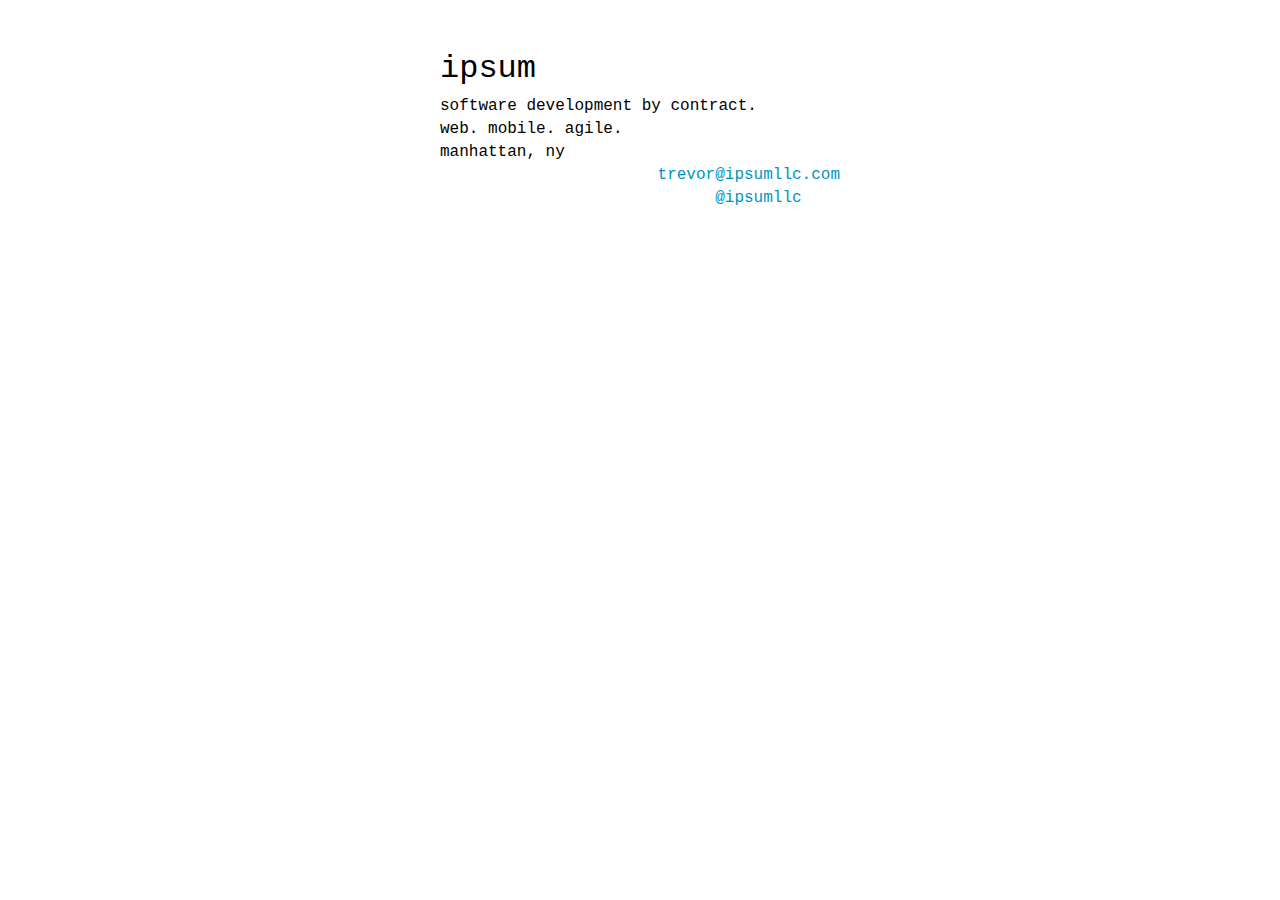
<file: ipsumllc.com/index.html>
<html>
  <head>
    <title>Ipsum</title>
    <style>
      * {
        font-family: courier;
        text-transform: lowercase;
        list-style: none;
        margin: 0; padding: 0;
      }

      body {
        margin: 0 auto;
        margin-top: 50px;
        width: 400px;
      }

      h1 {
        margin-bottom: 10px;
        font-weight: normal;
      }

      a {
        color: #0094c2;
        text-decoration: none;
      }
      a:hover {
        text-decoration: underline;
      }

      ul, p {
        margin-bottom: 5px;
      }

      li {
        display: inline-block; *display: inline; zoom: 1;
      }

      li:after {
        content: ".";
      }

      .contact {
        text-align: right;
      }

    </style>
  </head>
  <body>
    <h1>Ipsum</h1>
    <p class="description">Software development by contract.</p>
    <ul>
      <li>Web</li>
      <li>Mobile</li>
      <li>agile</li>
    </ul>
    <p class="location">Manhattan, NY</p>
    <p class="contact"><a href="mailto:trevor@ipsumllc.com">trevor@ipsumllc.com</a></p>
    <p class="contact"><a href="http://twitter.com/ipsumllc">@ipsumllc</a><span style="visibility:hidden">.com</span></p>
  </body>
</html>
</file>
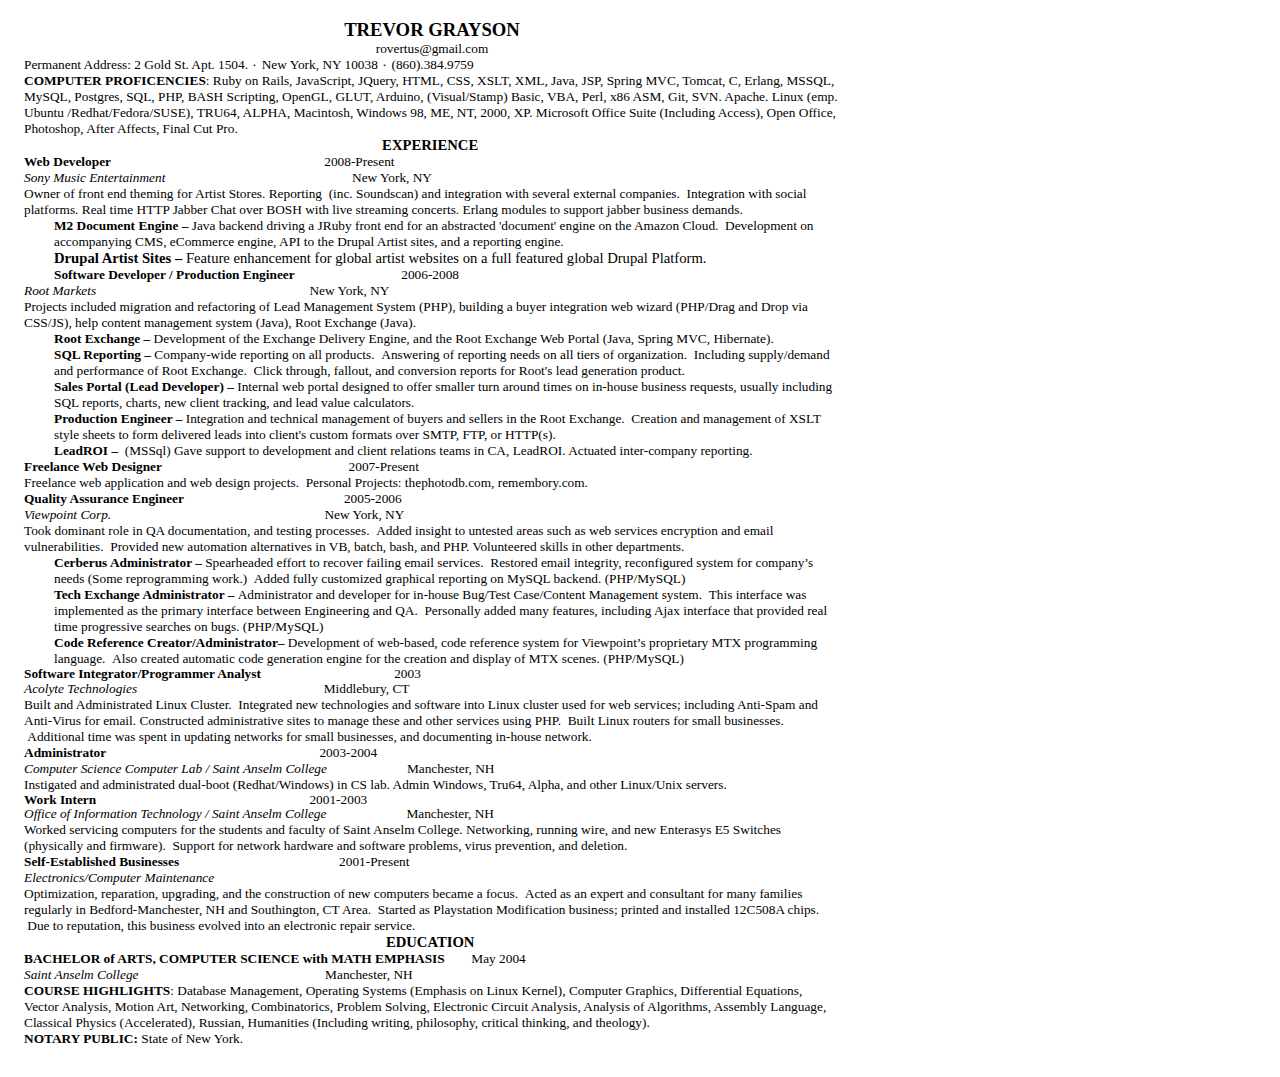
<file: TrevorGraysonResume.html>
<?xml version="1.0" encoding="UTF-8"?>
<!DOCTYPE html
  PUBLIC "-//W3C//DTD XHTML 1.1 plus MathML 2.0//EN" "http://www.w3.org/TR/MathML2/dtd/xhtml-math11-f.dtd">
<html xmlns="http://www.w3.org/1999/xhtml"><!--This file was converted to xhtml by OpenOffice.org - see http://xml.openoffice.org/odf2xhtml for more info.--><head profile="http://dublincore.org/documents/dcmi-terms/"><meta http-equiv="Content-Type" content="application/xhtml+xml; charset=utf-8"/><title xml:lang="en-US">EDUCATION</title><meta name="DCTERMS.title" content="EDUCATION" xml:lang="en-US"/><meta name="DCTERMS.language" content="en-US" scheme="DCTERMS.RFC4646"/><meta name="DCTERMS.source" content="http://xml.openoffice.org/odf2xhtml"/><meta name="DCTERMS.creator" content="Saint Anselm  College"/><meta name="DCTERMS.issued" content="2005-12-27T17:21:00" scheme="DCTERMS.W3CDTF"/><meta name="DCTERMS.contributor" content=" Trevor"/><meta name="DCTERMS.modified" content="2006-01-09T22:04:00" scheme="DCTERMS.W3CDTF"/><meta name="DCTERMS.provenance" content="" xml:lang="en-US"/><meta name="DCTERMS.subject" content="," xml:lang="en-US"/><link rel="schema.DC" href="http://purl.org/dc/elements/1.1/" hreflang="en"/><link rel="schema.DCTERMS" href="http://purl.org/dc/terms/" hreflang="en"/><link rel="schema.DCTYPE" href="http://purl.org/dc/dcmitype/" hreflang="en"/><link rel="schema.DCAM" href="http://purl.org/dc/dcam/" hreflang="en"/><base href="."/><style type="text/css">
	@page {  }
	table { border-collapse:collapse; border-spacing:0; empty-cells:show }
	td, th { vertical-align:top; font-size:12pt;}
	h1, h2, h3, h4, h5, h6 { clear:both }
	ol, ul { margin:0; padding:0;}
	li { list-style: none; margin:0; padding:0;}
	<!-- "li span.odfLiEnd" - IE 7 issue-->
	li span. { clear: both; line-height:0; width:0; height:0; margin:0; padding:0; }
	span.footnodeNumber { padding-right:1em; }
	span.annotation_style_by_filter { font-size:95%; font-family:Arial; background-color:#fff000;  margin:0; border:0; padding:0;  }
	* { margin:0;}
	.P1 { font-size:10pt; text-align:left ! important; font-family:Times New Roman; writing-mode:lr-tb; }
	.P10 { font-size:10pt; font-weight:bold; margin-left:0.3126in; margin-right:0in; text-align:left ! important; text-indent:0in; font-family:Times New Roman; writing-mode:lr-tb; }
	.P11 { font-size:10pt; font-weight:bold; margin-left:0.3126in; margin-right:0in; text-align:left ! important; text-indent:0in; font-family:Times New Roman; writing-mode:lr-tb; }
	.P12 { font-size:10pt; font-style:italic; margin-left:0in; margin-right:0in; text-align:left ! important; text-indent:0in; font-family:Times New Roman; writing-mode:lr-tb; }
	.P13 { font-size:10pt; font-style:italic; margin-left:0in; margin-right:0in; text-align:left ! important; text-indent:0in; font-family:Times New Roman; writing-mode:lr-tb; }
	.P14 { font-size:10pt; letter-spacing:-0.0071in; margin-bottom:0in; margin-top:0in; text-align:left ! important; font-family:Arial Black; writing-mode:lr-tb; line-height:100%; }
	.P15 { font-size:14pt; font-weight:bold; text-align:center ! important; font-family:Times New Roman; writing-mode:lr-tb; }
	.P16 { font-size:10pt; font-weight:bold; margin-left:0in; margin-right:0in; text-align:left ! important; text-indent:0in; font-family:Times New Roman; writing-mode:lr-tb; }
	.P17 { font-size:10pt; font-weight:bold; margin-left:0in; margin-right:0in; text-align:left ! important; text-indent:0in; font-family:Times New Roman; writing-mode:lr-tb; }
	.P18 { font-size:10pt; font-weight:bold; margin-left:0.3126in; margin-right:0in; text-align:left ! important; text-indent:0in; font-family:Times New Roman; writing-mode:lr-tb; }
	.P2 { font-size:10pt; text-align:center ! important; font-family:Times New Roman; writing-mode:lr-tb; }
	.P3 { font-size:10pt; text-align:left ! important; font-family:Times New Roman; writing-mode:lr-tb; }
	.P4 { font-size:10pt; text-align:left ! important; font-family:Times New Roman; writing-mode:lr-tb; font-weight:normal; }
	.P5 { font-size:10pt; text-align:left ! important; font-family:Times New Roman; writing-mode:lr-tb; }
	.P6 { font-size:10pt; text-align:left ! important; font-family:Times New Roman; writing-mode:lr-tb; margin-left:0.3126in; margin-right:0in; text-indent:0in; }
	.P7 { font-size:10pt; text-align:left ! important; font-family:Times New Roman; writing-mode:lr-tb; margin-left:0.3126in; margin-right:0in; text-indent:0in; }
	.P8 { font-size:11pt; font-weight:bold; margin-left:0in; margin-right:0in; text-align:center ! important; text-indent:0in; font-family:Times New Roman; writing-mode:lr-tb; }
	.P9 { font-size:10pt; font-weight:bold; margin-left:0.3126in; margin-right:0in; text-align:left ! important; text-indent:0in; font-family:Times New Roman; writing-mode:lr-tb; }
	.Standard { font-size:10pt; font-family:Times New Roman; writing-mode:lr-tb; text-align:left ! important; }
	.T1 { font-family:Times New Roman; }
	.T10 { font-family:Times New Roman; font-style:italic; }
	.T11 { font-family:Times New Roman; font-style:italic; }
	.T12 { font-family:Times New Roman; font-size:11pt; font-weight:bold; }
	.T13 { font-family:Times New Roman; font-size:11pt; font-weight:normal; }
	.T14 { font-family:Times New Roman; letter-spacing:normal; font-weight:bold; }
	.T15 { font-family:Times New Roman; letter-spacing:normal; }
	.T16 { font-family:Times New Roman; font-style:normal; }
	.T2 { font-family:Times New Roman; }
	.T3 { font-family:Times New Roman; }
	.T4 { font-family:Times New Roman; font-weight:bold; }
	.T5 { font-family:Times New Roman; font-weight:bold; }
	.T6 { font-family:Times New Roman; font-weight:normal; }
	.T7 { font-family:Times New Roman; font-weight:normal; }
	.T8 { font-family:Times New Roman; font-weight:normal; }
	.T9 { font-family:Times New Roman; font-style:italic; }
	<!-- ODF styles with no properties representable as CSS -->
	{ }
	</style></head><body dir="ltr" style="max-width:8.5in;margin-top:0.2in; margin-bottom:0.3126in; margin-left:0.25in; margin-right:0.25in; "><p class="P15">TREVOR GRAYSON</p><p class="P2">rovertus@gmail.com</p><p class="P5"><span class="T1">Permanent Address: 2 Gold St. Apt. 1504. ٠ New York, NY 10038 ٠ (860).384.9759</span></p><p class="Standard"><span class="T4">COMPUTER PROFICENCIES</span><span class="T1">: Ruby on Rails, JavaScript, JQuery, HTML, CSS, XSLT, XML, Java, JSP, Spring MVC, Tomcat, C, Erlang, MSSQL, MySQL, Postgres, SQL, PHP, BASH Scripting, OpenGL, GLUT, Arduino, (Visual/Stamp) Basic, VBA, Perl, x86 ASM, Git, SVN. Apache. Linux (emp. Ubuntu /Redhat/Fedora/SUSE), TRU64, ALPHA, Macintosh, Windows 98, ME, NT, 2000, XP. Microsoft Office Suite (Including Access), Open Office, Photoshop, After Affects, Final Cut Pro.</span></p><ol><li><p class="P8" style="margin-left:0cm;"><span style="display:block;float:left;min-width:0cm"><!-- --></span>EXPERIENCE<span class="odfLiEnd"/> </p><p class="P16" style="margin-left:0cm;"><span style="display:block;float:left;min-width:0cm"><!-- --></span><span class="T1">Web Developer                                                                </span><span class="T7">2008-Present</span><span class="odfLiEnd"/> </p></li></ol><p class="Standard"><span class="T11">Sony Music Entertainment                                                        </span><span class="T2">New York, NY</span></p><p class="P3">Owner of front end theming for Artist Stores. Reporting  (inc. Soundscan) and integration with several external companies.  Integration with social platforms. Real time HTTP Jabber Chat over BOSH with live streaming concerts. Erlang modules to support jabber business demands.</p><ol><li><p class="P10" style="margin-left:0.794cm;"><span style="display:block;float:left;min-width:0cm"><!-- --></span><span class="T5">M2 Document Engine –</span><span class="T8"> Java backend driving a JRuby front end for an abstracted 'document' engine on the Amazon Cloud.  Development on accompanying CMS, eCommerce engine, API to the Drupal Artist sites, and a reporting engine.</span><span class="odfLiEnd"/> </p></li><li><p class="P10" style="margin-left:0.794cm;"><span style="display:block;float:left;min-width:0cm"><!-- --></span><span class="T12">Drupal Artist Sites –</span><span class="T13"> Feature enhancement for global artist websites on a full featured global Drupal Platform.</span><span class="odfLiEnd"/> </p><p class="P16" style="margin-left:0.794cm;"><span style="display:block;float:left;min-width:0cm"><!-- --></span><span class="T1">Software Developer / Production Engineer                                </span><span class="T7">2006-2008</span><span class="odfLiEnd"/> </p></li></ol><p class="Standard"><span class="T11">Root Markets                                                                </span><span class="T2">New York, NY</span></p><p class="P3">Projects included migration and refactoring of Lead Management System (PHP), building a buyer integration web wizard (PHP/Drag and Drop via CSS/JS), help content management system (Java), Root Exchange (Java).  </p><ol><li><p class="P10" style="margin-left:0.794cm;"><span style="display:block;float:left;min-width:0cm"><!-- --></span><span class="T5">Root Exchange –</span><span class="T8"> Development of the Exchange Delivery Engine, and the Root Exchange Web Portal (Java, Spring MVC, Hibernate).</span><span class="odfLiEnd"/> </p></li><li><p class="P11" style="margin-left:0.794cm;"><span style="display:block;float:left;min-width:0cm"><!-- --></span><span class="T5">SQL Reporting –</span><span class="T8"> Company-wide reporting on all products.  Answering of reporting needs on all tiers of organization.  Including supply/demand and performance of Root Exchange.  Click through, fallout, and conversion reports for Root's lead generation product.</span><span class="odfLiEnd"/> </p></li><li><p class="P10" style="margin-left:0.794cm;"><span style="display:block;float:left;min-width:0cm"><!-- --></span><span class="T5">Sales Portal (Lead Developer) –</span><span class="T8"> Internal web portal designed to offer smaller turn around times on in-house business requests, usually including SQL reports, charts, new client tracking, and lead value calculators.</span><span class="odfLiEnd"/> </p></li><li><p class="P10" style="margin-left:0.794cm;"><span style="display:block;float:left;min-width:0cm"><!-- --></span><span class="T5">Production Engineer – </span><span class="T8">Integration and technical management of buyers and sellers in the Root Exchange.  Creation and management of XSLT style sheets to form delivered leads into client's custom formats over SMTP, FTP, or HTTP(s).</span><span class="odfLiEnd"/> </p></li></ol><p class="P7"><span class="T5">LeadROI – </span><span class="T8"> (MSSql) Gave support to development and client relations teams in CA, LeadROI. Actuated inter-company reporting.</span></p><ol><li><p class="P17" style="margin-left:0cm;"><span class="T1">Freelance Web Designer                                                        </span><span class="T7">2007-Present</span><span class="odfLiEnd"/> </p></li></ol><p class="P4">Freelance web application and web design projects.  Personal Projects: thephotodb.com, remembory.com.</p><ol><li><p class="P16" style="margin-left:0cm;"><span class="T1">Quality Assurance Engineer                                                </span><span class="T7">2005-2006</span><span class="odfLiEnd"/> </p></li></ol><p class="Standard"><span class="T11">Viewpoint Corp.                                                                </span><span class="T2">New York, NY</span></p><p class="P3">Took dominant role in QA documentation, and testing processes.  Added insight to untested areas such as web services encryption and email vulnerabilities.  Provided new automation alternatives in VB, batch, bash, and PHP. Volunteered skills in other departments.</p><ol><li><p class="P9" style="margin-left:0.794cm;"><span class="T2">Cerberus Administrator – </span><span class="T6">Spearheaded effort to recover failing email services.  Restored email integrity, reconfigured system for company’s needs (Some reprogramming work.)  Added fully customized graphical reporting on MySQL backend. (PHP/MySQL)</span><span class="odfLiEnd"/> </p><p class="P18" style="margin-left:0.794cm;"><span style="display:block;float:left;min-width:0cm"><!-- --></span><span class="T2">Tech Exchange Administrator – </span><span class="T6">Administrator and developer for in-house Bug/Test Case/Content Management system.  This interface was implemented as the primary interface between Engineering and QA.  Personally added many features, including Ajax </span><span class="T7">interface that provided real time progressive searches on bugs. </span><span class="T6">(PHP/MySQL)</span><span class="odfLiEnd"/> </p></li></ol><p class="P6"><span class="T5">Code Reference Creator/Administrator– </span><span class="T1">Development of web-based, code reference system for Viewpoint’s proprietary MTX programming language.  Also created automatic code generation engine for the creation and display of MTX scenes. </span><span class="T2">(PHP/MySQL)</span></p><p class="P14"><span class="T14">Software Integrator/Programmer Analyst                                        </span><span class="T15">2003</span></p><p class="Standard"><span class="T9">Acolyte Technologies                                                        </span><span class="T1">Middlebury, CT</span></p><p class="P1">Built and Administrated Linux Cluster.  Integrated new technologies and software into Linux cluster used for web services; including Anti-Spam and Anti-Virus for email. Constructed administrative sites to manage these and other services using PHP.  Built Linux routers for small businesses.  Additional time was spent in updating networks for small businesses, and documenting in-house network.</p><ol><li><p class="P16" style="margin-left:0cm;"><span class="T2">Administrator                                                                </span><span class="T6">2003-2004</span><span class="odfLiEnd"/> </p><p class="P12" style="margin-left:0cm;"><span style="display:block;float:left;min-width:0cm"><!-- --></span><span class="T3">Computer Science Computer Lab / Saint Anselm College</span><span class="T16">                        Manchester, NH</span><span class="odfLiEnd"/> </p></li></ol><p class="P1">Instigated and administrated dual-boot (Redhat/Windows) in CS lab. Admin Windows, Tru64, Alpha, and other Linux/Unix servers. </p><p class="P14"><span class="T14">Work Intern                                                                </span><span class="T15">2001-2003</span></p><p class="Standard"><span class="T9">Office of Information Technology / Saint Anselm College                        </span><span class="T1">Manchester, NH</span></p><p class="P1">Worked servicing computers for the students and faculty of Saint Anselm College. Networking, running wire, and new Enterasys E5 Switches (physically and firmware).  Support for network hardware and software problems, virus prevention, and deletion.</p><ol><li><p class="P16" style="margin-left:0cm;"><span class="T1">Self-Established Businesses                                                </span><span class="T6">2001-Present</span><span class="odfLiEnd"/> </p><ol><li><ol><li><ol><li><ol><li><ol><li><p class="P13" style="margin-left:0cm;"><span style="display:block;float:left;min-width:0cm"><!-- --></span>Electronics/Computer Maintenance <span class="odfLiEnd"/> </p></li></ol></li></ol></li></ol></li></ol></li></ol></li></ol><p class="P1">Optimization, reparation, upgrading, and the construction of new computers became a focus.  Acted as an expert and consultant for many families regularly in Bedford-Manchester, NH and Southington, CT Area.  Started as Playstation Modification business; printed and installed 12C508A chips.  Due to reputation, this business evolved into an electronic repair service.</p><ol><li><p class="P8" style="margin-left:0cm;"><span style="display:block;float:left;min-width:0cm"><!-- --></span>EDUCATION<span class="odfLiEnd"/> </p></li></ol><p class="Standard"><span class="T4">BACHELOR of ARTS, COMPUTER SCIENCE with MATH EMPHASIS</span><span class="T1">        May 2004</span></p><p class="Standard"><span class="T10">Saint Anselm College</span><span class="T1">                                                        Manchester, NH</span></p><p class="Standard"><span class="T4">COURSE HIGHLIGHTS</span><span class="T1">: Database Management, Operating Systems (Emphasis on Linux Kernel), Computer Graphics, Differential Equations, Vector Analysis, Motion Art, Networking, Combinatorics, Problem Solving, Electronic Circuit Analysis, Analysis of Algorithms, Assembly Language, Classical Physics (Accelerated), Russian, Humanities (Including writing, philosophy, critical thinking, and theology).</span></p><p class="Standard"><span class="T5">NOTARY PUBLIC: </span><span class="T8">State of New York.</span></p></body></html>
</file>
